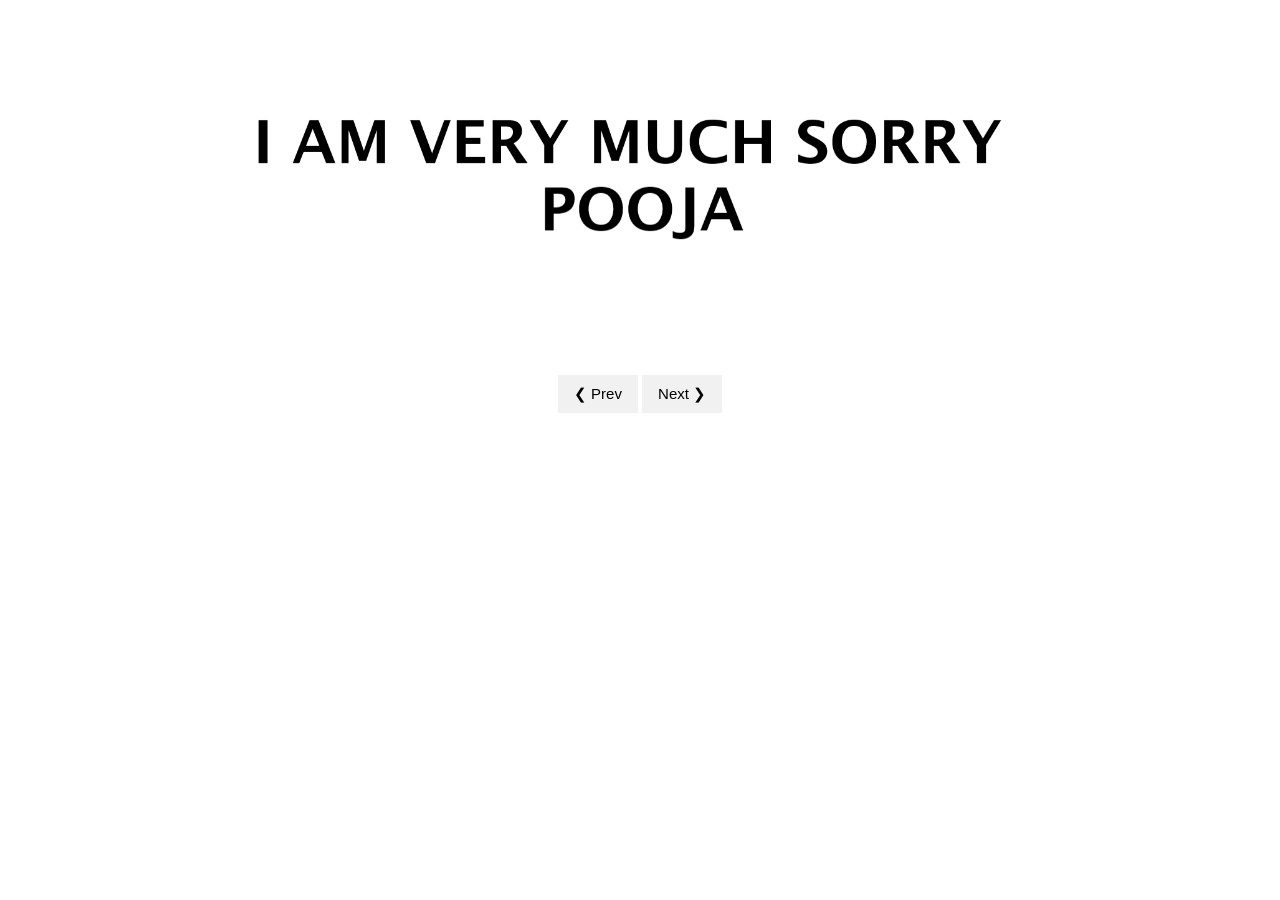
<file: index.html>
<!DOCTYPE html>
<html>
<title>My Page</title>
<meta name="viewport" content="width=device-width, initial-scale=1">
<link rel="stylesheet" href="style.css">
<style>
.mySlides {display:none}
</style>
<body>



<div class="w3-content" style="max-width:800px">
  <img class="mySlides" src="newimg1.png" style="width:100%">
</div>

<div class="w3-center">
  <div class="w3-section">
    <button class="w3-button w3-light-grey" onclick="plusDivs(-1)">❮ Prev</button>
    <button class="w3-button w3-light-grey" onclick="plusDivs(1)">Next ❯</button>

<script>
var slideIndex = 1;
showDivs(slideIndex);

function plusDivs(n) {
  showDivs(slideIndex += n);
}

function currentDiv(n) {
  showDivs(slideIndex = n);
}

function showDivs(n) {
  var i;
  var x = document.getElementsByClassName("mySlides");
  var dots = document.getElementsByClassName("demo");
  if (n > x.length) {slideIndex = 1}    
  if (n < 1) {slideIndex = x.length}
  for (i = 0; i < x.length; i++) {
    x[i].style.display = "none";  
  }
  for (i = 0; i < dots.length; i++) {
    dots[i].className = dots[i].className.replace(" w3-red", "");
  }
  x[slideIndex-1].style.display = "block";  
  dots[slideIndex-1].className += " w3-red";
}
</script>

</body>
</html>
</file>
<file: style.css>
﻿/* W3.CSS 4.15 December 2020 by Jan Egil and Borge Refsnes */
html{box-sizing:border-box}*,*:before,*:after{box-sizing:inherit}
/* Extract from normalize.css by Nicolas Gallagher and Jonathan Neal git.io/normalize */
html{-ms-text-size-adjust:100%;-webkit-text-size-adjust:100%}body{margin:0}
article,aside,details,figcaption,figure,footer,header,main,menu,nav,section{display:block}summary{display:list-item}
audio,canvas,progress,video{display:inline-block}progress{vertical-align:baseline}
audio:not([controls]){display:none;height:0}[hidden],template{display:none}
a{background-color:transparent}a:active,a:hover{outline-width:0}
abbr[title]{border-bottom:none;text-decoration:underline;text-decoration:underline dotted}
b,strong{font-weight:bolder}dfn{font-style:italic}mark{background:#ff0;color:#000}
small{font-size:80%}sub,sup{font-size:75%;line-height:0;position:relative;vertical-align:baseline}
sub{bottom:-0.25em}sup{top:-0.5em}figure{margin:1em 40px}img{border-style:none}
code,kbd,pre,samp{font-family:monospace,monospace;font-size:1em}hr{box-sizing:content-box;height:0;overflow:visible}
button,input,select,textarea,optgroup{font:inherit;margin:0}optgroup{font-weight:bold}
button,input{overflow:visible}button,select{text-transform:none}
button,[type=button],[type=reset],[type=submit]{-webkit-appearance:button}
button::-moz-focus-inner,[type=button]::-moz-focus-inner,[type=reset]::-moz-focus-inner,[type=submit]::-moz-focus-inner{border-style:none;padding:0}
button:-moz-focusring,[type=button]:-moz-focusring,[type=reset]:-moz-focusring,[type=submit]:-moz-focusring{outline:1px dotted ButtonText}
fieldset{border:1px solid #c0c0c0;margin:0 2px;padding:.35em .625em .75em}
legend{color:inherit;display:table;max-width:100%;padding:0;white-space:normal}textarea{overflow:auto}
[type=checkbox],[type=radio]{padding:0}
[type=number]::-webkit-inner-spin-button,[type=number]::-webkit-outer-spin-button{height:auto}
[type=search]{-webkit-appearance:textfield;outline-offset:-2px}
[type=search]::-webkit-search-decoration{-webkit-appearance:none}
::-webkit-file-upload-button{-webkit-appearance:button;font:inherit}
/* End extract */
html,body{font-family:Verdana,sans-serif;font-size:15px;line-height:1.5}html{overflow-x:hidden}
h1{font-size:36px}h2{font-size:30px}h3{font-size:24px}h4{font-size:20px}h5{font-size:18px}h6{font-size:16px}
.w3-serif{font-family:serif}.w3-sans-serif{font-family:sans-serif}.w3-cursive{font-family:cursive}.w3-monospace{font-family:monospace}
h1,h2,h3,h4,h5,h6{font-family:"Segoe UI",Arial,sans-serif;font-weight:400;margin:10px 0}.w3-wide{letter-spacing:4px}
hr{border:0;border-top:1px solid #eee;margin:20px 0}
.w3-image{max-width:100%;height:auto}img{vertical-align:middle}a{color:inherit}
.w3-table,.w3-table-all{border-collapse:collapse;border-spacing:0;width:100%;display:table}.w3-table-all{border:1px solid #ccc}
.w3-bordered tr,.w3-table-all tr{border-bottom:1px solid #ddd}.w3-striped tbody tr:nth-child(even){background-color:#f1f1f1}
.w3-table-all tr:nth-child(odd){background-color:#fff}.w3-table-all tr:nth-child(even){background-color:#f1f1f1}
.w3-hoverable tbody tr:hover,.w3-ul.w3-hoverable li:hover{background-color:#ccc}.w3-centered tr th,.w3-centered tr td{text-align:center}
.w3-table td,.w3-table th,.w3-table-all td,.w3-table-all th{padding:8px 8px;display:table-cell;text-align:left;vertical-align:top}
.w3-table th:first-child,.w3-table td:first-child,.w3-table-all th:first-child,.w3-table-all td:first-child{padding-left:16px}
.w3-btn,.w3-button{border:none;display:inline-block;padding:8px 16px;vertical-align:middle;overflow:hidden;text-decoration:none;color:inherit;background-color:inherit;text-align:center;cursor:pointer;white-space:nowrap}
.w3-btn:hover{box-shadow:0 8px 16px 0 rgba(0,0,0,0.2),0 6px 20px 0 rgba(0,0,0,0.19)}
.w3-btn,.w3-button{-webkit-touch-callout:none;-webkit-user-select:none;-khtml-user-select:none;-moz-user-select:none;-ms-user-select:none;user-select:none}   
.w3-disabled,.w3-btn:disabled,.w3-button:disabled{cursor:not-allowed;opacity:0.3}.w3-disabled *,:disabled *{pointer-events:none}
.w3-btn.w3-disabled:hover,.w3-btn:disabled:hover{box-shadow:none}
.w3-badge,.w3-tag{background-color:#000;color:#fff;display:inline-block;padding-left:8px;padding-right:8px;text-align:center}.w3-badge{border-radius:50%}
.w3-ul{list-style-type:none;padding:0;margin:0}.w3-ul li{padding:8px 16px;border-bottom:1px solid #ddd}.w3-ul li:last-child{border-bottom:none}
.w3-tooltip,.w3-display-container{position:relative}.w3-tooltip .w3-text{display:none}.w3-tooltip:hover .w3-text{display:inline-block}
.w3-ripple:active{opacity:0.5}.w3-ripple{transition:opacity 0s}
.w3-input{padding:8px;display:block;border:none;border-bottom:1px solid #ccc;width:100%}
.w3-select{padding:9px 0;width:100%;border:none;border-bottom:1px solid #ccc}
.w3-dropdown-click,.w3-dropdown-hover{position:relative;display:inline-block;cursor:pointer}
.w3-dropdown-hover:hover .w3-dropdown-content{display:block}
.w3-dropdown-hover:first-child,.w3-dropdown-click:hover{background-color:#ccc;color:#000}
.w3-dropdown-hover:hover > .w3-button:first-child,.w3-dropdown-click:hover > .w3-button:first-child{background-color:#ccc;color:#000}
.w3-dropdown-content{cursor:auto;color:#000;background-color:#fff;display:none;position:absolute;min-width:160px;margin:0;padding:0;z-index:1}
.w3-check,.w3-radio{width:24px;height:24px;position:relative;top:6px}
.w3-sidebar{height:100%;width:200px;background-color:#fff;position:fixed!important;z-index:1;overflow:auto}
.w3-bar-block .w3-dropdown-hover,.w3-bar-block .w3-dropdown-click{width:100%}
.w3-bar-block .w3-dropdown-hover .w3-dropdown-content,.w3-bar-block .w3-dropdown-click .w3-dropdown-content{min-width:100%}
.w3-bar-block .w3-dropdown-hover .w3-button,.w3-bar-block .w3-dropdown-click .w3-button{width:100%;text-align:left;padding:8px 16px}
.w3-main,#main{transition:margin-left .4s}
.w3-modal{z-index:3;display:none;padding-top:100px;position:fixed;left:0;top:0;width:100%;height:100%;overflow:auto;background-color:rgb(0,0,0);background-color:rgba(0,0,0,0.4)}
.w3-modal-content{margin:auto;background-color:#fff;position:relative;padding:0;outline:0;width:600px}
.w3-bar{width:100%;overflow:hidden}.w3-center .w3-bar{display:inline-block;width:auto}
.w3-bar .w3-bar-item{padding:8px 16px;float:left;width:auto;border:none;display:block;outline:0}
.w3-bar .w3-dropdown-hover,.w3-bar .w3-dropdown-click{position:static;float:left}
.w3-bar .w3-button{white-space:normal}
.w3-bar-block .w3-bar-item{width:100%;display:block;padding:8px 16px;text-align:left;border:none;white-space:normal;float:none;outline:0}
.w3-bar-block.w3-center .w3-bar-item{text-align:center}.w3-block{display:block;width:100%}
.w3-responsive{display:block;overflow-x:auto}
.w3-container:after,.w3-container:before,.w3-panel:after,.w3-panel:before,.w3-row:after,.w3-row:before,.w3-row-padding:after,.w3-row-padding:before,
.w3-cell-row:before,.w3-cell-row:after,.w3-clear:after,.w3-clear:before,.w3-bar:before,.w3-bar:after{content:"";display:table;clear:both}
.w3-col,.w3-half,.w3-third,.w3-twothird,.w3-threequarter,.w3-quarter{float:left;width:100%}
.w3-col.s1{width:8.33333%}.w3-col.s2{width:16.66666%}.w3-col.s3{width:24.99999%}.w3-col.s4{width:33.33333%}
.w3-col.s5{width:41.66666%}.w3-col.s6{width:49.99999%}.w3-col.s7{width:58.33333%}.w3-col.s8{width:66.66666%}
.w3-col.s9{width:74.99999%}.w3-col.s10{width:83.33333%}.w3-col.s11{width:91.66666%}.w3-col.s12{width:99.99999%}
@media (min-width:601px){.w3-col.m1{width:8.33333%}.w3-col.m2{width:16.66666%}.w3-col.m3,.w3-quarter{width:24.99999%}.w3-col.m4,.w3-third{width:33.33333%}
.w3-col.m5{width:41.66666%}.w3-col.m6,.w3-half{width:49.99999%}.w3-col.m7{width:58.33333%}.w3-col.m8,.w3-twothird{width:66.66666%}
.w3-col.m9,.w3-threequarter{width:74.99999%}.w3-col.m10{width:83.33333%}.w3-col.m11{width:91.66666%}.w3-col.m12{width:99.99999%}}
@media (min-width:993px){.w3-col.l1{width:8.33333%}.w3-col.l2{width:16.66666%}.w3-col.l3{width:24.99999%}.w3-col.l4{width:33.33333%}
.w3-col.l5{width:41.66666%}.w3-col.l6{width:49.99999%}.w3-col.l7{width:58.33333%}.w3-col.l8{width:66.66666%}
.w3-col.l9{width:74.99999%}.w3-col.l10{width:83.33333%}.w3-col.l11{width:91.66666%}.w3-col.l12{width:99.99999%}}
.w3-rest{overflow:hidden}.w3-stretch{margin-left:-16px;margin-right:-16px}
.w3-content,.w3-auto{margin-left:auto;margin-right:auto}.w3-content{max-width:980px}.w3-auto{max-width:1140px}
.w3-cell-row{display:table;width:100%}.w3-cell{display:table-cell}
.w3-cell-top{vertical-align:top}.w3-cell-middle{vertical-align:middle}.w3-cell-bottom{vertical-align:bottom}
.w3-hide{display:none!important}.w3-show-block,.w3-show{display:block!important}.w3-show-inline-block{display:inline-block!important}
@media (max-width:1205px){.w3-auto{max-width:95%}}
@media (max-width:600px){.w3-modal-content{margin:0 10px;width:auto!important}.w3-modal{padding-top:30px}
.w3-dropdown-hover.w3-mobile .w3-dropdown-content,.w3-dropdown-click.w3-mobile .w3-dropdown-content{position:relative}	
.w3-hide-small{display:none!important}.w3-mobile{display:block;width:100%!important}.w3-bar-item.w3-mobile,.w3-dropdown-hover.w3-mobile,.w3-dropdown-click.w3-mobile{text-align:center}
.w3-dropdown-hover.w3-mobile,.w3-dropdown-hover.w3-mobile .w3-btn,.w3-dropdown-hover.w3-mobile .w3-button,.w3-dropdown-click.w3-mobile,.w3-dropdown-click.w3-mobile .w3-btn,.w3-dropdown-click.w3-mobile .w3-button{width:100%}}
@media (max-width:768px){.w3-modal-content{width:500px}.w3-modal{padding-top:50px}}
@media (min-width:993px){.w3-modal-content{width:900px}.w3-hide-large{display:none!important}.w3-sidebar.w3-collapse{display:block!important}}
@media (max-width:992px) and (min-width:601px){.w3-hide-medium{display:none!important}}
@media (max-width:992px){.w3-sidebar.w3-collapse{display:none}.w3-main{margin-left:0!important;margin-right:0!important}.w3-auto{max-width:100%}}
.w3-top,.w3-bottom{position:fixed;width:100%;z-index:1}.w3-top{top:0}.w3-bottom{bottom:0}
.w3-overlay{position:fixed;display:none;width:100%;height:100%;top:0;left:0;right:0;bottom:0;background-color:rgba(0,0,0,0.5);z-index:2}
.w3-display-topleft{position:absolute;left:0;top:0}.w3-display-topright{position:absolute;right:0;top:0}
.w3-display-bottomleft{position:absolute;left:0;bottom:0}.w3-display-bottomright{position:absolute;right:0;bottom:0}
.w3-display-middle{position:absolute;top:50%;left:50%;transform:translate(-50%,-50%);-ms-transform:translate(-50%,-50%)}
.w3-display-left{position:absolute;top:50%;left:0%;transform:translate(0%,-50%);-ms-transform:translate(-0%,-50%)}
.w3-display-right{position:absolute;top:50%;right:0%;transform:translate(0%,-50%);-ms-transform:translate(0%,-50%)}
.w3-display-topmiddle{position:absolute;left:50%;top:0;transform:translate(-50%,0%);-ms-transform:translate(-50%,0%)}
.w3-display-bottommiddle{position:absolute;left:50%;bottom:0;transform:translate(-50%,0%);-ms-transform:translate(-50%,0%)}
.w3-display-container:hover .w3-display-hover{display:block}.w3-display-container:hover span.w3-display-hover{display:inline-block}.w3-display-hover{display:none}
.w3-display-position{position:absolute}
.w3-circle{border-radius:50%}
.w3-round-small{border-radius:2px}.w3-round,.w3-round-medium{border-radius:4px}.w3-round-large{border-radius:8px}.w3-round-xlarge{border-radius:16px}.w3-round-xxlarge{border-radius:32px}
.w3-row-padding,.w3-row-padding>.w3-half,.w3-row-padding>.w3-third,.w3-row-padding>.w3-twothird,.w3-row-padding>.w3-threequarter,.w3-row-padding>.w3-quarter,.w3-row-padding>.w3-col{padding:0 8px}
.w3-container,.w3-panel{padding:0.01em 16px}.w3-panel{margin-top:16px;margin-bottom:16px}
.w3-code,.w3-codespan{font-family:Consolas,"courier new";font-size:16px}
.w3-code{width:auto;background-color:#fff;padding:8px 12px;border-left:4px solid #4CAF50;word-wrap:break-word}
.w3-codespan{color:crimson;background-color:#f1f1f1;padding-left:4px;padding-right:4px;font-size:110%}
.w3-card,.w3-card-2{box-shadow:0 2px 5px 0 rgba(0,0,0,0.16),0 2px 10px 0 rgba(0,0,0,0.12)}
.w3-card-4,.w3-hover-shadow:hover{box-shadow:0 4px 10px 0 rgba(0,0,0,0.2),0 4px 20px 0 rgba(0,0,0,0.19)}
.w3-spin{animation:w3-spin 2s infinite linear}@keyframes w3-spin{0%{transform:rotate(0deg)}100%{transform:rotate(359deg)}}
.w3-animate-fading{animation:fading 10s infinite}@keyframes fading{0%{opacity:0}50%{opacity:1}100%{opacity:0}}
.w3-animate-opacity{animation:opac 0.8s}@keyframes opac{from{opacity:0} to{opacity:1}}
.w3-animate-top{position:relative;animation:animatetop 0.4s}@keyframes animatetop{from{top:-300px;opacity:0} to{top:0;opacity:1}}
.w3-animate-left{position:relative;animation:animateleft 0.4s}@keyframes animateleft{from{left:-300px;opacity:0} to{left:0;opacity:1}}
.w3-animate-right{position:relative;animation:animateright 0.4s}@keyframes animateright{from{right:-300px;opacity:0} to{right:0;opacity:1}}
.w3-animate-bottom{position:relative;animation:animatebottom 0.4s}@keyframes animatebottom{from{bottom:-300px;opacity:0} to{bottom:0;opacity:1}}
.w3-animate-zoom {animation:animatezoom 0.6s}@keyframes animatezoom{from{transform:scale(0)} to{transform:scale(1)}}
.w3-animate-input{transition:width 0.4s ease-in-out}.w3-animate-input:focus{width:100%!important}
.w3-opacity,.w3-hover-opacity:hover{opacity:0.60}.w3-opacity-off,.w3-hover-opacity-off:hover{opacity:1}
.w3-opacity-max{opacity:0.25}.w3-opacity-min{opacity:0.75}
.w3-greyscale-max,.w3-grayscale-max,.w3-hover-greyscale:hover,.w3-hover-grayscale:hover{filter:grayscale(100%)}
.w3-greyscale,.w3-grayscale{filter:grayscale(75%)}.w3-greyscale-min,.w3-grayscale-min{filter:grayscale(50%)}
.w3-sepia{filter:sepia(75%)}.w3-sepia-max,.w3-hover-sepia:hover{filter:sepia(100%)}.w3-sepia-min{filter:sepia(50%)}
.w3-tiny{font-size:10px!important}.w3-small{font-size:12px!important}.w3-medium{font-size:15px!important}.w3-large{font-size:18px!important}
.w3-xlarge{font-size:24px!important}.w3-xxlarge{font-size:36px!important}.w3-xxxlarge{font-size:48px!important}.w3-jumbo{font-size:64px!important}
.w3-left-align{text-align:left!important}.w3-right-align{text-align:right!important}.w3-justify{text-align:justify!important}.w3-center{text-align:center!important}
.w3-border-0{border:0!important}.w3-border{border:1px solid #ccc!important}
.w3-border-top{border-top:1px solid #ccc!important}.w3-border-bottom{border-bottom:1px solid #ccc!important}
.w3-border-left{border-left:1px solid #ccc!important}.w3-border-right{border-right:1px solid #ccc!important}
.w3-topbar{border-top:6px solid #ccc!important}.w3-bottombar{border-bottom:6px solid #ccc!important}
.w3-leftbar{border-left:6px solid #ccc!important}.w3-rightbar{border-right:6px solid #ccc!important}
.w3-section,.w3-code{margin-top:16px!important;margin-bottom:16px!important}
.w3-margin{margin:16px!important}.w3-margin-top{margin-top:16px!important}.w3-margin-bottom{margin-bottom:16px!important}
.w3-margin-left{margin-left:16px!important}.w3-margin-right{margin-right:16px!important}
.w3-padding-small{padding:4px 8px!important}.w3-padding{padding:8px 16px!important}.w3-padding-large{padding:12px 24px!important}
.w3-padding-16{padding-top:16px!important;padding-bottom:16px!important}.w3-padding-24{padding-top:24px!important;padding-bottom:24px!important}
.w3-padding-32{padding-top:32px!important;padding-bottom:32px!important}.w3-padding-48{padding-top:48px!important;padding-bottom:48px!important}
.w3-padding-64{padding-top:64px!important;padding-bottom:64px!important}
.w3-padding-top-64{padding-top:64px!important}.w3-padding-top-48{padding-top:48px!important}
.w3-padding-top-32{padding-top:32px!important}.w3-padding-top-24{padding-top:24px!important}
.w3-left{float:left!important}.w3-right{float:right!important}
.w3-button:hover{color:#000!important;background-color:#ccc!important}
.w3-transparent,.w3-hover-none:hover{background-color:transparent!important}
.w3-hover-none:hover{box-shadow:none!important}
/* Colors */
.w3-amber,.w3-hover-amber:hover{color:#000!important;background-color:#ffc107!important}
.w3-aqua,.w3-hover-aqua:hover{color:#000!important;background-color:#00ffff!important}
.w3-blue,.w3-hover-blue:hover{color:#fff!important;background-color:#2196F3!important}
.w3-light-blue,.w3-hover-light-blue:hover{color:#000!important;background-color:#87CEEB!important}
.w3-brown,.w3-hover-brown:hover{color:#fff!important;background-color:#795548!important}
.w3-cyan,.w3-hover-cyan:hover{color:#000!important;background-color:#00bcd4!important}
.w3-blue-grey,.w3-hover-blue-grey:hover,.w3-blue-gray,.w3-hover-blue-gray:hover{color:#fff!important;background-color:#607d8b!important}
.w3-green,.w3-hover-green:hover{color:#fff!important;background-color:#4CAF50!important}
.w3-light-green,.w3-hover-light-green:hover{color:#000!important;background-color:#8bc34a!important}
.w3-indigo,.w3-hover-indigo:hover{color:#fff!important;background-color:#3f51b5!important}
.w3-khaki,.w3-hover-khaki:hover{color:#000!important;background-color:#f0e68c!important}
.w3-lime,.w3-hover-lime:hover{color:#000!important;background-color:#cddc39!important}
.w3-orange,.w3-hover-orange:hover{color:#000!important;background-color:#ff9800!important}
.w3-deep-orange,.w3-hover-deep-orange:hover{color:#fff!important;background-color:#ff5722!important}
.w3-pink,.w3-hover-pink:hover{color:#fff!important;background-color:#e91e63!important}
.w3-purple,.w3-hover-purple:hover{color:#fff!important;background-color:#9c27b0!important}
.w3-deep-purple,.w3-hover-deep-purple:hover{color:#fff!important;background-color:#673ab7!important}
.w3-red,.w3-hover-red:hover{color:#fff!important;background-color:#f44336!important}
.w3-sand,.w3-hover-sand:hover{color:#000!important;background-color:#fdf5e6!important}
.w3-teal,.w3-hover-teal:hover{color:#fff!important;background-color:#009688!important}
.w3-yellow,.w3-hover-yellow:hover{color:#000!important;background-color:#ffeb3b!important}
.w3-white,.w3-hover-white:hover{color:#000!important;background-color:#fff!important}
.w3-black,.w3-hover-black:hover{color:#fff!important;background-color:#000!important}
.w3-grey,.w3-hover-grey:hover,.w3-gray,.w3-hover-gray:hover{color:#000!important;background-color:#9e9e9e!important}
.w3-light-grey,.w3-hover-light-grey:hover,.w3-light-gray,.w3-hover-light-gray:hover{color:#000!important;background-color:#f1f1f1!important}
.w3-dark-grey,.w3-hover-dark-grey:hover,.w3-dark-gray,.w3-hover-dark-gray:hover{color:#fff!important;background-color:#616161!important}
.w3-pale-red,.w3-hover-pale-red:hover{color:#000!important;background-color:#ffdddd!important}
.w3-pale-green,.w3-hover-pale-green:hover{color:#000!important;background-color:#ddffdd!important}
.w3-pale-yellow,.w3-hover-pale-yellow:hover{color:#000!important;background-color:#ffffcc!important}
.w3-pale-blue,.w3-hover-pale-blue:hover{color:#000!important;background-color:#ddffff!important}
.w3-text-amber,.w3-hover-text-amber:hover{color:#ffc107!important}
.w3-text-aqua,.w3-hover-text-aqua:hover{color:#00ffff!important}
.w3-text-blue,.w3-hover-text-blue:hover{color:#2196F3!important}
.w3-text-light-blue,.w3-hover-text-light-blue:hover{color:#87CEEB!important}
.w3-text-brown,.w3-hover-text-brown:hover{color:#795548!important}
.w3-text-cyan,.w3-hover-text-cyan:hover{color:#00bcd4!important}
.w3-text-blue-grey,.w3-hover-text-blue-grey:hover,.w3-text-blue-gray,.w3-hover-text-blue-gray:hover{color:#607d8b!important}
.w3-text-green,.w3-hover-text-green:hover{color:#4CAF50!important}
.w3-text-light-green,.w3-hover-text-light-green:hover{color:#8bc34a!important}
.w3-text-indigo,.w3-hover-text-indigo:hover{color:#3f51b5!important}
.w3-text-khaki,.w3-hover-text-khaki:hover{color:#b4aa50!important}
.w3-text-lime,.w3-hover-text-lime:hover{color:#cddc39!important}
.w3-text-orange,.w3-hover-text-orange:hover{color:#ff9800!important}
.w3-text-deep-orange,.w3-hover-text-deep-orange:hover{color:#ff5722!important}
.w3-text-pink,.w3-hover-text-pink:hover{color:#e91e63!important}
.w3-text-purple,.w3-hover-text-purple:hover{color:#9c27b0!important}
.w3-text-deep-purple,.w3-hover-text-deep-purple:hover{color:#673ab7!important}
.w3-text-red,.w3-hover-text-red:hover{color:#f44336!important}
.w3-text-sand,.w3-hover-text-sand:hover{color:#fdf5e6!important}
.w3-text-teal,.w3-hover-text-teal:hover{color:#009688!important}
.w3-text-yellow,.w3-hover-text-yellow:hover{color:#d2be0e!important}
.w3-text-white,.w3-hover-text-white:hover{color:#fff!important}
.w3-text-black,.w3-hover-text-black:hover{color:#000!important}
.w3-text-grey,.w3-hover-text-grey:hover,.w3-text-gray,.w3-hover-text-gray:hover{color:#757575!important}
.w3-text-light-grey,.w3-hover-text-light-grey:hover,.w3-text-light-gray,.w3-hover-text-light-gray:hover{color:#f1f1f1!important}
.w3-text-dark-grey,.w3-hover-text-dark-grey:hover,.w3-text-dark-gray,.w3-hover-text-dark-gray:hover{color:#3a3a3a!important}
.w3-border-amber,.w3-hover-border-amber:hover{border-color:#ffc107!important}
.w3-border-aqua,.w3-hover-border-aqua:hover{border-color:#00ffff!important}
.w3-border-blue,.w3-hover-border-blue:hover{border-color:#2196F3!important}
.w3-border-light-blue,.w3-hover-border-light-blue:hover{border-color:#87CEEB!important}
.w3-border-brown,.w3-hover-border-brown:hover{border-color:#795548!important}
.w3-border-cyan,.w3-hover-border-cyan:hover{border-color:#00bcd4!important}
.w3-border-blue-grey,.w3-hover-border-blue-grey:hover,.w3-border-blue-gray,.w3-hover-border-blue-gray:hover{border-color:#607d8b!important}
.w3-border-green,.w3-hover-border-green:hover{border-color:#4CAF50!important}
.w3-border-light-green,.w3-hover-border-light-green:hover{border-color:#8bc34a!important}
.w3-border-indigo,.w3-hover-border-indigo:hover{border-color:#3f51b5!important}
.w3-border-khaki,.w3-hover-border-khaki:hover{border-color:#f0e68c!important}
.w3-border-lime,.w3-hover-border-lime:hover{border-color:#cddc39!important}
.w3-border-orange,.w3-hover-border-orange:hover{border-color:#ff9800!important}
.w3-border-deep-orange,.w3-hover-border-deep-orange:hover{border-color:#ff5722!important}
.w3-border-pink,.w3-hover-border-pink:hover{border-color:#e91e63!important}
.w3-border-purple,.w3-hover-border-purple:hover{border-color:#9c27b0!important}
.w3-border-deep-purple,.w3-hover-border-deep-purple:hover{border-color:#673ab7!important}
.w3-border-red,.w3-hover-border-red:hover{border-color:#f44336!important}
.w3-border-sand,.w3-hover-border-sand:hover{border-color:#fdf5e6!important}
.w3-border-teal,.w3-hover-border-teal:hover{border-color:#009688!important}
.w3-border-yellow,.w3-hover-border-yellow:hover{border-color:#ffeb3b!important}
.w3-border-white,.w3-hover-border-white:hover{border-color:#fff!important}
.w3-border-black,.w3-hover-border-black:hover{border-color:#000!important}
.w3-border-grey,.w3-hover-border-grey:hover,.w3-border-gray,.w3-hover-border-gray:hover{border-color:#9e9e9e!important}
.w3-border-light-grey,.w3-hover-border-light-grey:hover,.w3-border-light-gray,.w3-hover-border-light-gray:hover{border-color:#f1f1f1!important}
.w3-border-dark-grey,.w3-hover-border-dark-grey:hover,.w3-border-dark-gray,.w3-hover-border-dark-gray:hover{border-color:#616161!important}
.w3-border-pale-red,.w3-hover-border-pale-red:hover{border-color:#ffe7e7!important}.w3-border-pale-green,.w3-hover-border-pale-green:hover{border-color:#e7ffe7!important}
.w3-border-pale-yellow,.w3-hover-border-pale-yellow:hover{border-color:#ffffcc!important}.w3-border-pale-blue,.w3-hover-border-pale-blue:hover{border-color:#e7ffff!important}
</file>
